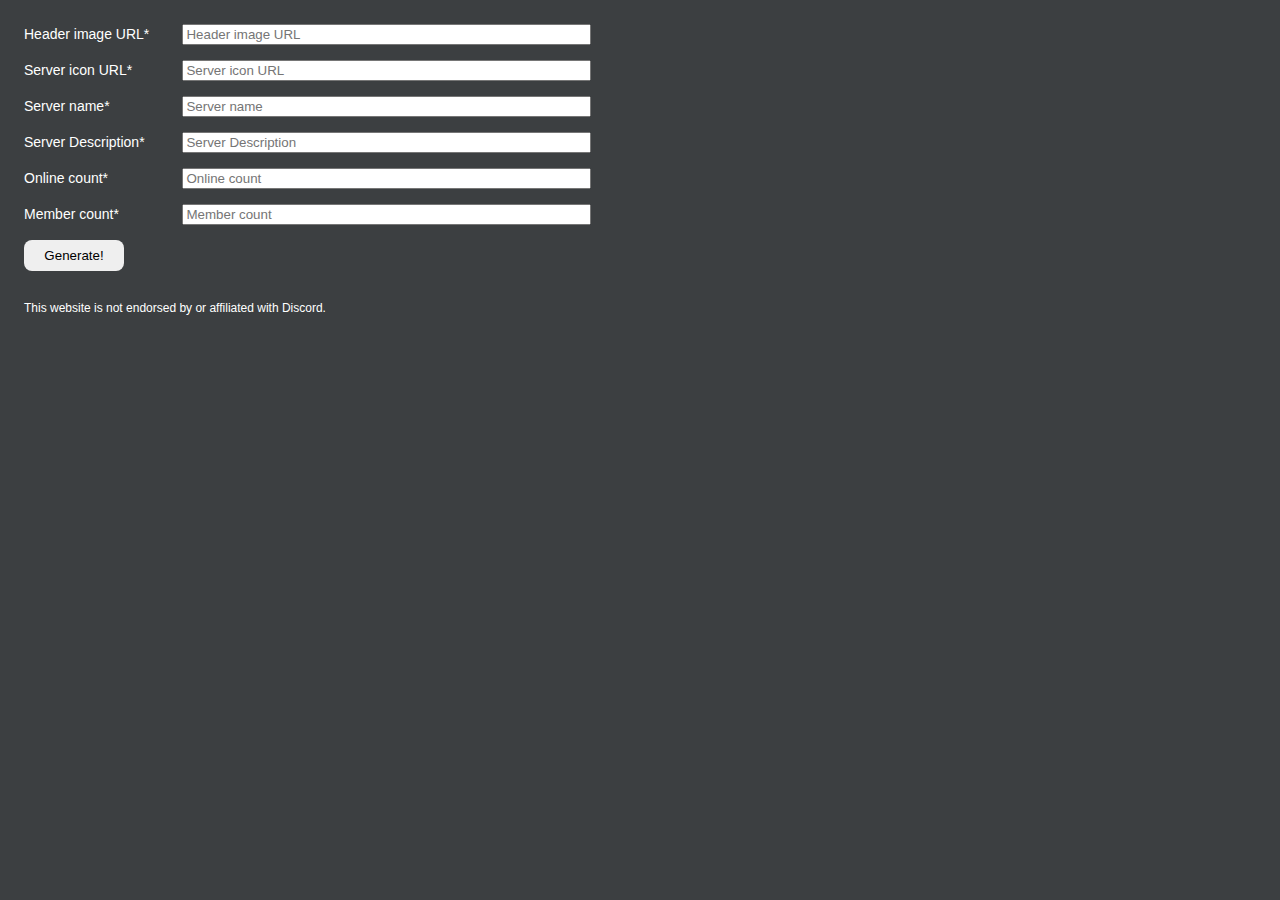
<file: index.html>
<!DOCTYPE html>
<html lang="en">
<head>
  <meta charset="UTF-8">
  <link rel="stylesheet" href="index.css">
  <title>Discord Server Card Generator</title>
</head>
<body>

<main>
  <div class="container">
    <form class="inputs">
      <label>
        <span>Header image URL*</span>
        <input type="text" placeholder="Header image URL" name="headerImageSource">
      </label>

      <label>
        <span>Server icon URL*</span>
        <input type="text" placeholder="Server icon URL" name="serverIconSource">
      </label>

      <label>
        <span>Server name*</span>
        <input type="text" placeholder="Server name" name="serverName">
      </label>

      <label>
        <span>Server Description*</span>
        <input type="text" placeholder="Server Description" name="serverDescription">
      </label>


      <label>
        <span>Online count*</span>
        <input type="text" placeholder="Online count" name="onlineCount">
      </label>

      <label>
        <span>Member count*</span>
        <input type="text" placeholder="Member count" name="memberCount">
      </label>

      <button class="btn" type="submit">Generate!</button>
    </form>

    <div class="preview"></div>
  </div>

  <button type="button" class="btn" id="copy-preview">Copy Preview</button>
</main>

<span class="output"></span>

<footer>This website is not endorsed by or affiliated with Discord.</footer>

<script src="index.js" type="text/javascript"></script>
</body>
</html>
</file>
<file: index.css>
body {
  background-color: #3C3F41;
  font-family: Whitney, 'Helvetica Neue', Helvetica, Arial, sans-serif;

  color: white;
  padding: 16px;
}

main {
  display: flex;
  flex-direction: column;
}

div.container {
  flex: 1;
  display: flex;
  flex-direction: column;
}

@media(min-width: 768px) {
  div.container {
    flex-direction: row;
  }
}

.inputs {
  flex: 1;
  display: flex;
  flex-direction: column;
}

.inputs span {
  display: inline-block;
  width: 25%;
  font-size: 14px;
  margin-bottom: 8px;
}

.inputs > * + * {
  margin-top: 10px;
}

.inputs input {
  width: 65%;
}

.btn {
  padding: 8px;
  width: 100px;
  border-radius: 8px;
  box-shadow: none;
  border: none;
}

.preview {
  flex: 1;
}

#copy-preview {
  display: none;
}

.output {
  display: inline-block;
  margin-top: 12px;
  font-size: 14px;
}

footer {
  margin-top: 12px;
  font-size: 12px;
}
</file>
